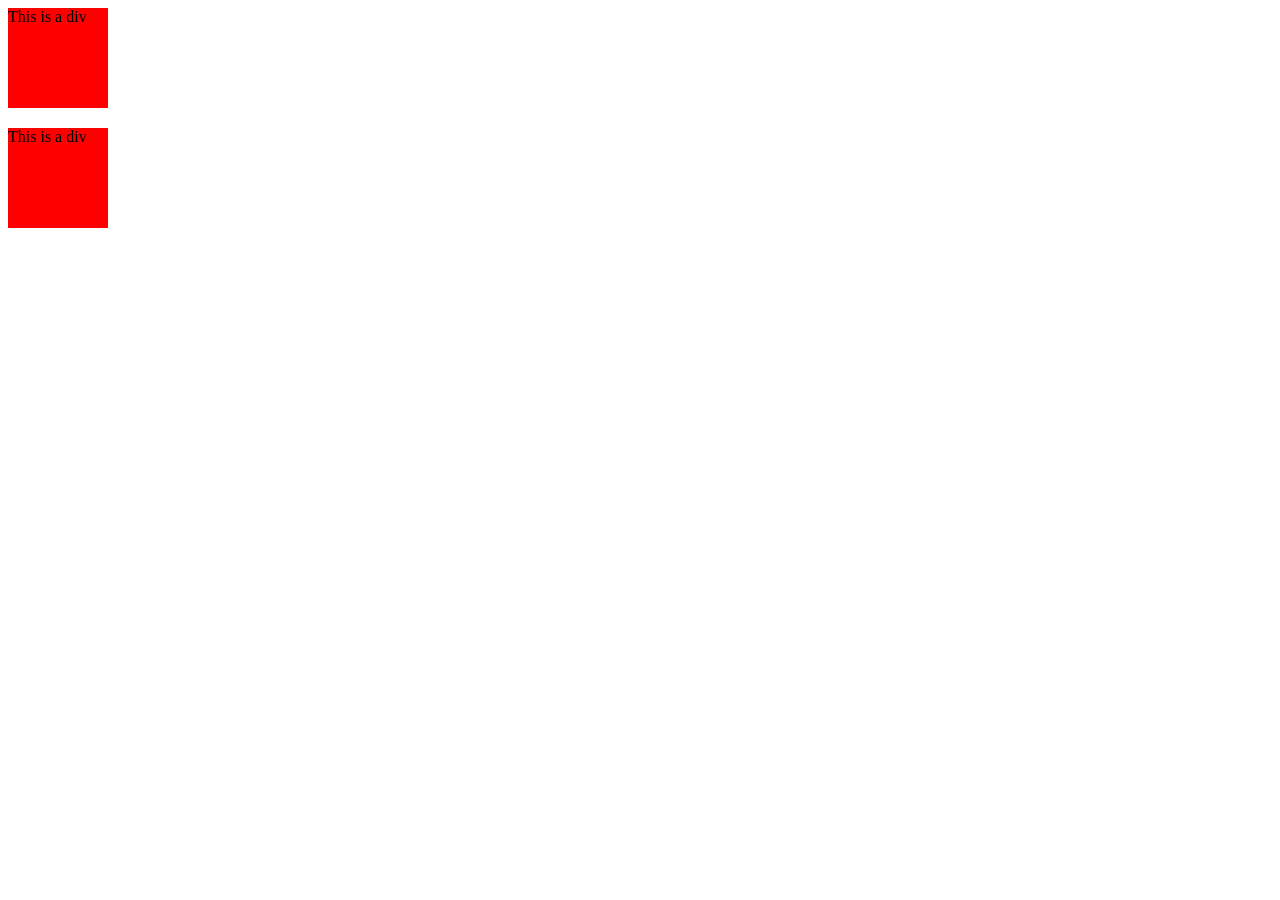
<file: pages/punto10.html>
<!DOCTYPE html>
<html lang="en">

<head>
    <meta charset="UTF-8">
    <meta name="viewport" content="width=device-width, initial-scale=1.0">
    <title>Document</title>
</head>
<style>
    .div1 {
        width: 100px;
        height: 100px;
        position: relative;
        background-color: red;
        animation-name: example1;
        animation-duration: 2s;
        animation-iteration-count: infinite;

        margin-bottom: 20px;
    }

    @keyframes example1 {
        0% {
            background-color: red;
            left: 0px;
        }

        50% {
            background-color: yellow;
            left: 200px;
        }

        100% {
            background-color: red;
            left: 0px;
        }
    }

    .div2 {
        width: 100px;
        height: 100px;
        position: relative;
        background-color: red;
        animation-name: example2;
        animation-duration: 4s;
        animation-iteration-count: infinite;
        animation-direction: alternate;
    }

    @keyframes example2 {
        0% {
            background-color: red;
            left: 0px;
            top: 0px;
        }

        25% {
            background-color: blue;
            left: 0px;
            top: 200px;
        }

        50% {
            background-color: green;
            left: 200px;
            top: 200px;
        }

        75% {
            background-color: yellow;
            left: 200px;
            top: 0px;
        }

        100% {
            background-color: red;
            left: 0px;
            top: 0px;
        }
    }
</style>

<body>
    <div class="div1">This is a div</div>

    <div class="div2">This is a div</div>
</body>

</html>
</file>
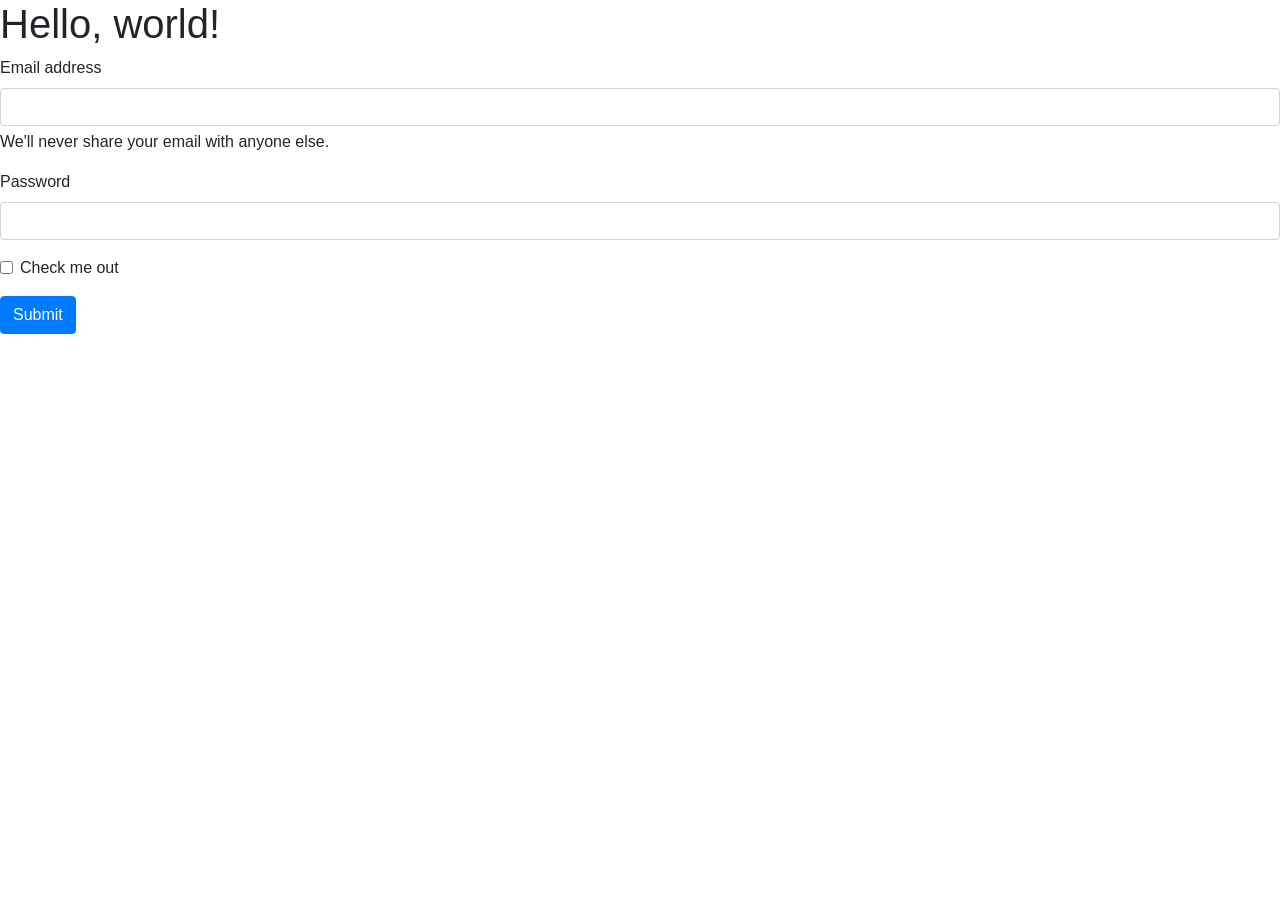
<file: pages/punto11.html>
<!doctype html>
<html lang="en">

<head>
    <!-- Required meta tags -->
    <meta charset="utf-8">
    <meta name="viewport" content="width=device-width, initial-scale=1, shrink-to-fit=no">
    <!-- Bootstrap CSS -->
    <link rel="stylesheet" href="https://cdn.jsdelivr.net/npm/bootstrap@4.0.0/dist/css/bootstrap.min.css" integrity="sha384-
Gn5384xqQ1aoWXA+058RXPxPg6fy4IWvTNh0E263XmFcJlSAwiGgFAW/dAiS6JXm" crossorigin="anonymous">
    <title>Hello, world!</title>
</head>

<body>
    <h1>Hello, world!</h1>
    <!-- Optional JavaScript -->
    <!-- jQuery first, then Popper.js, then Bootstrap JS -->
    <script src="https://code.jquery.com/jquery-3.2.1.slim.min.js" integrity="sha384-
   KJ3o2DKtIkvYIK3UENzmM7KCkRr/rE9/Qpg6aAZGJwFDMVNA/GpGFF93hXpG5KkN" crossorigin="anonymous"></script>
    <script src="https://cdn.jsdelivr.net/npm/popper.js@1.12.9/dist/umd/popper.min.js" integrity="sha384-
   ApNbgh9B+Y1QKtv3Rn7W3mgPxhU9K/ScQsAP7hUibX39j7fakFPskvXusvfa0b4Q" crossorigin="anonymous"></script>
    <script src="https://cdn.jsdelivr.net/npm/bootstrap@4.0.0/dist/js/bootstrap.min.js" integrity="sha384-
   JZR6Spejh4U02d8jOt6vLEHfe/JQGiRRSQQxSfFWpi1MquVdAyjUar5+76PVCmYl" crossorigin="anonymous"></script>

    <form>
        <div class="mb-3">
            <label for="exampleInputEmail1" class="form-label">Email address</label>
            <input type="email" class="form-control" id="exampleInputEmail1" ariadescribedby="emailHelp">
            <div id="emailHelp" class="form-text">We'll never share your email with anyone else.</div>
        </div>
        <div class="mb-3">
            <label for="exampleInputPassword1" class="form-label">Password</label>
            <input type="password" class="form-control" id="exampleInputPassword1">
        </div>
        <div class="mb-3 form-check">
            <input type="checkbox" class="form-check-input" id="exampleCheck1">
            <label class="form-check-label" for="exampleCheck1">Check me out</label>
        </div>
        <button type="submit" class="btn btn-primary">Submit</button>
    </form>

</body>

</html>
</file>
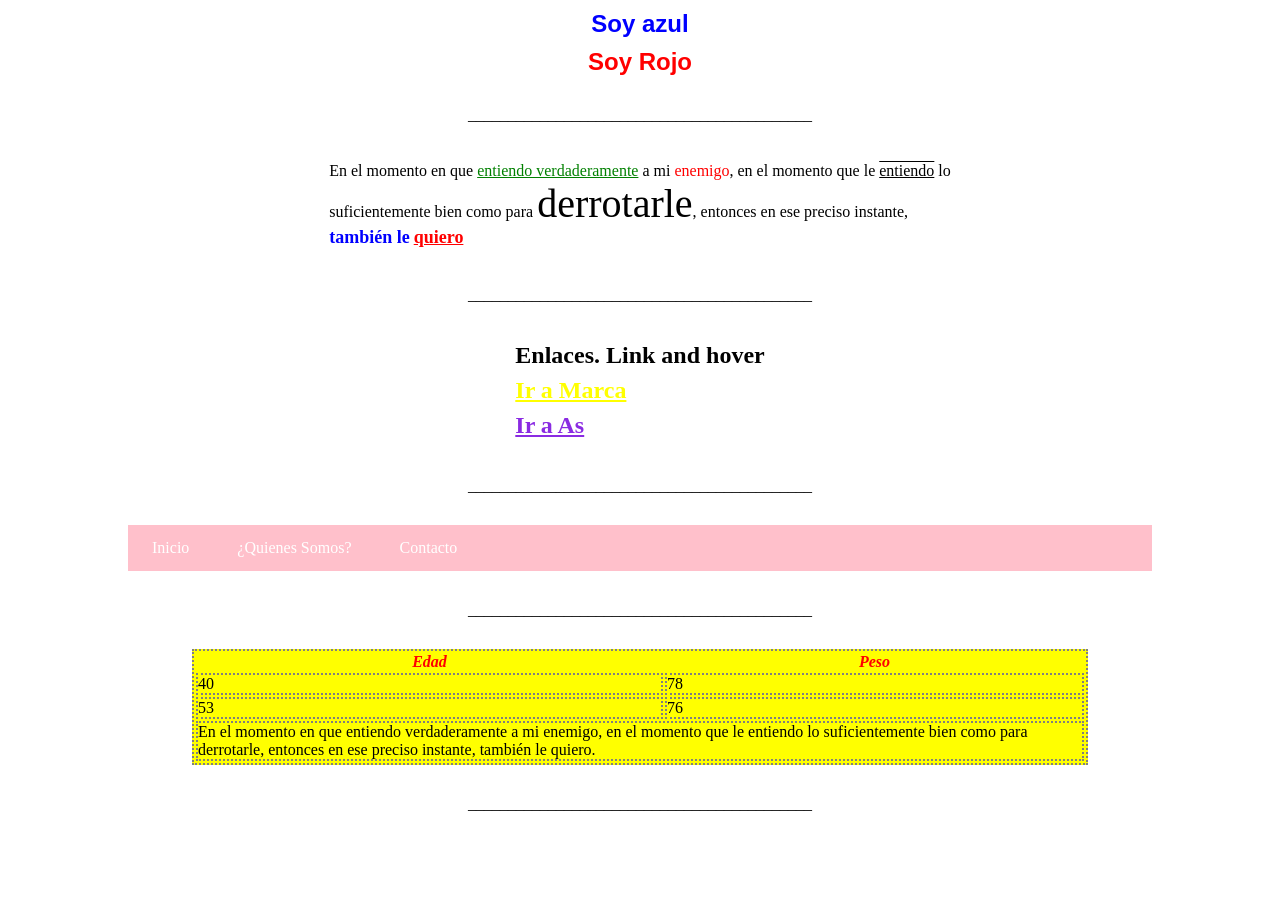
<file: pages/puntos-adicionales.html>
<!DOCTYPE html>
<html lang="en">
<head>
    <meta charset="UTF-8">
    <meta name="viewport" content="width=device-width, initial-scale=1.0">
    <link rel="stylesheet" href="../styles/puntos-adicionales.css">
    <title>Document</title>
</head>
<body>
    <!-- Punto 4 -->

    <h2 class="azul">Soy azul</h2>
    <h2 class="rojo">Soy Rojo</h2>
    
    <div class="separador">___________________________________________</div>

    <!-- Punto 5 -->
    <section class="punto-5-0">
    <p class="punto-5">En el momento en que <span class="punto5-1">entiendo verdaderamente</span> a mi <span class="punto5-2">enemigo</span>, en el momento que le <span class="punto5-3">entiendo</span> lo <br>
    suficientemente bien como para <span class="punto5-4">derrotarle</span>, entonces en ese preciso instante, <br>
    <span class="punto5-5">también le</span> <span class="punto5-6">quiero</span></p>
    </section>

    <div class="separador">___________________________________________</div>

    <!-- Punto 6 -->
    <section class="punto6">
        <div>
            <h2>Enlaces. Link and hover</h2>
            <a class="punto6-1" href="#"><h2>Ir a Marca</h2></a>
            <a class="punto6-2" href="#"><h2>Ir a As</h2></a>
        </div>
        
    </section>

    <div class="separador">___________________________________________</div>

    <!-- Punto 7 -->
    <section class="punto-7">
        <div class="barra-navegacion">
            <div class="enlace"><a href="#">Inicio</a></div>
            <div class="enlace"><a href="#">¿Quienes Somos?</a></div>
            <div class="enlace"><a href="#">Contacto</a></div>
        </div>
    </section>

    <div class="separador">___________________________________________</div>

    <!-- Punto 8 -->
    <section class="punto-8">
        <table>
            <tr>
            <th>Edad</th>
            <th>Peso</th>
            </tr>
            <tr>
            <td>40</td>
            <td>78</td>
            </tr>
            <tr>
            <td>53</td>
            <td>76</td>
            </tr>
            <tr>
                <td colspan="2">En el momento en que entiendo verdaderamente a mi enemigo, en el momento que le entiendo lo suficientemente bien como para derrotarle, entonces en ese preciso instante, también le quiero.</td>
        </table>
    </section>

    <div class="separador">___________________________________________</div>

</body>
</html>
</file>
<file: styles/puntos-adicionales.css>
* {
    margin: 0;
    padding: 0;
}

/* punto4 */

.azul   {
    text-align: center;
    margin: 10px auto;
    font-family: Arial, Helvetica, sans-serif;
    color: blue;
}

.rojo {
    text-align: center;
    margin: 10px auto;
    font-family: Arial, Helvetica, sans-serif;
    color: red;
}
.separador {
    margin: 30px;
    text-align: center;
}

/* punto5 */
.punto-5-0 {
    width: 100%;
    display: flex;
    justify-content: center;
    align-items: center;
}
.punto-5 {
    margin: 8px;
    text-align: left;
}

.punto5-1 {
    text-decoration: underline;
    color: green;
}
.punto5-2 {
    color: red;
}
.punto5-3 {
    text-decoration: overline underline;
}
.punto5-4 {
    font-size: 40px;
}
.punto5-5 {
    font-size: 18px;
    color: blue;
    font-weight: bold;
}
.punto5-6 {
    font-size: 18px;
    color: red;
    font-weight: bold;
    text-decoration: underline;
}


/* punto6 */

.punto6 {
    width: 100%;
    display: flex;
    justify-content: center;
}
.punto6 h2 {
    margin: 8px 0;
}
.punto6 a {
    margin: 8px 0;
}
.punto6-1 {
    color: yellow;
}
.punto6-2 {
    color: blueviolet;
}
.punto6 a:hover {
    color: green;
    font-weight: bold;
}


/* punto 7 */

.punto-7 {
    display: flex;
    justify-content: center;
}

.barra-navegacion {
    width: 80%;
    background-color: pink;
    display: flex;
  }
  
  /* Estilos para los enlaces en la barra de navegación */
  .enlace {
    margin: 4px;
    padding: 10px 20px;
    text-align: center;
}
.barra-navegacion a {
    text-decoration: none;
    color: white;
}
.enlace:hover {
    background-color: blue;
}

/* punto 8 */
.punto-8 {
    display: flex;
    justify-content: center;
}
table {
    background-color: yellow;
    border: 2px dotted gray;
    width: 70%;
  }
  th {
    color: red;
    font-style: italic;
  }

table td {
    border: 2px dotted gray
  }
</file>
